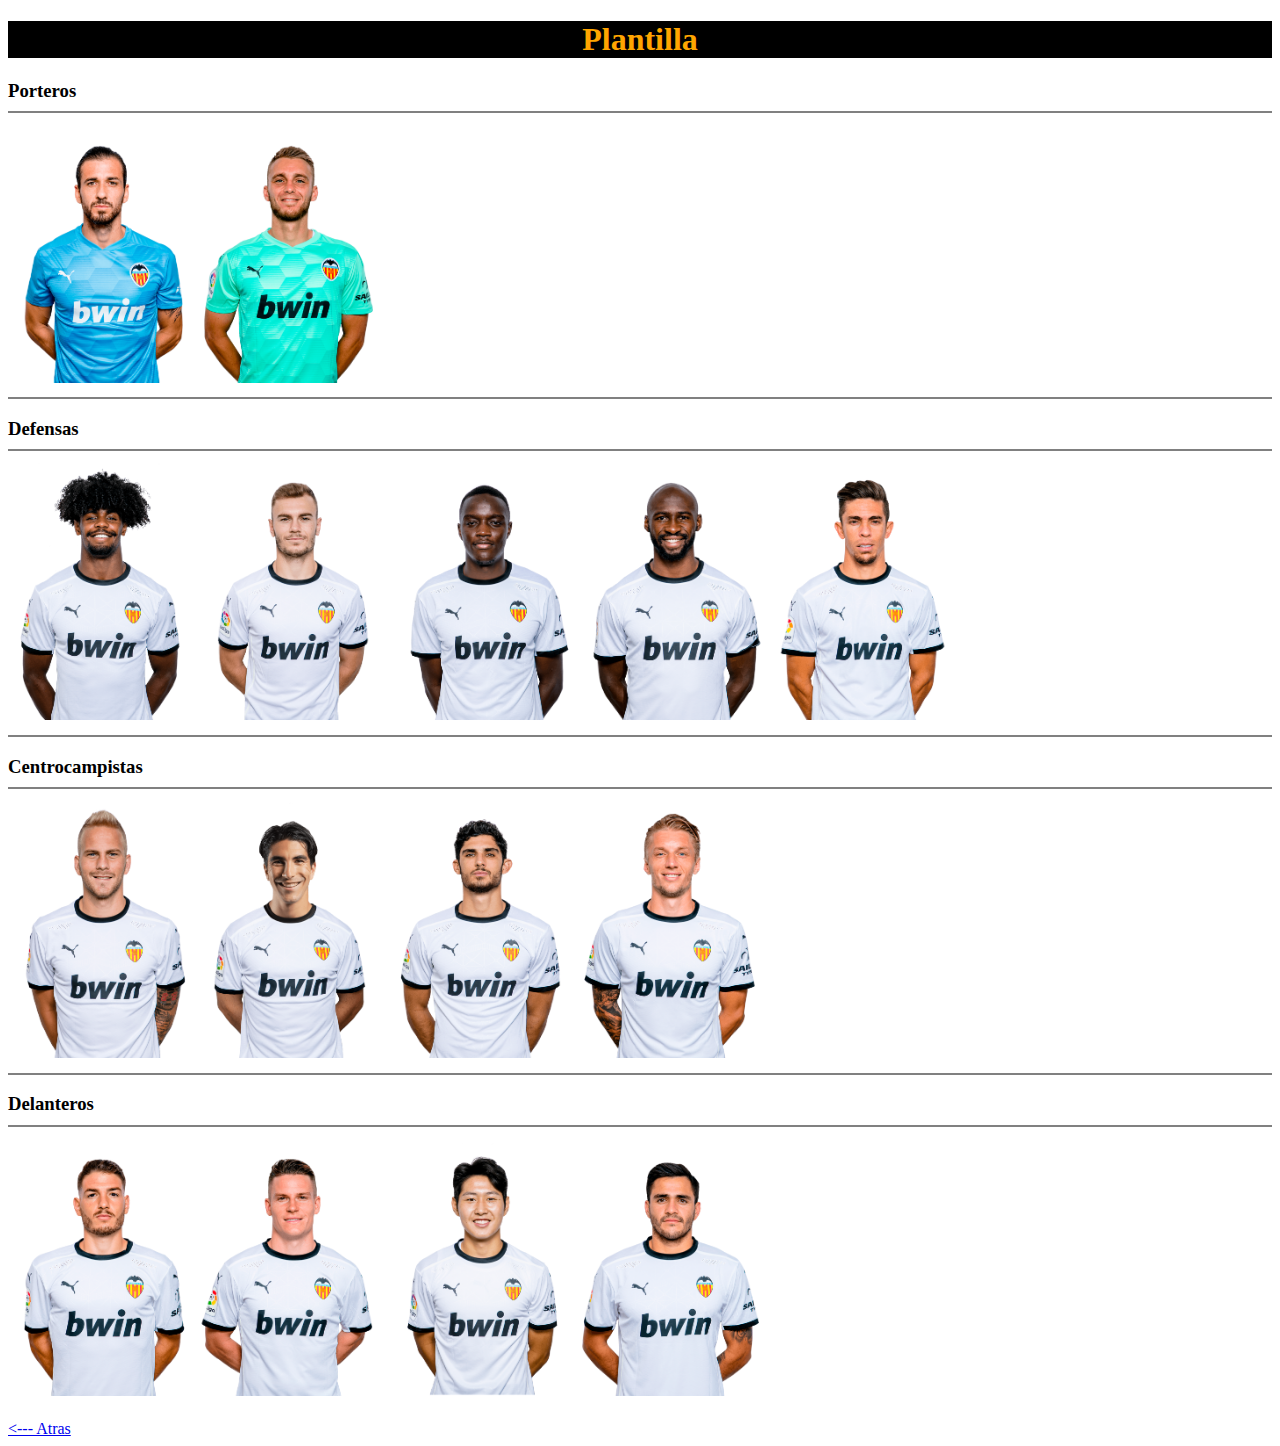
<file: plantilla.html>
<!DOCTYPE html>
<html lang="es">
<head>
    <meta charset="UTF-8">
    <meta http-equiv="X-UA-Compatible" content="IE=edge">
    <meta name="viewport" content="width=device-width, initial-scale=1.0">
    <title>Plantilla 3.9 </title>
    <link rel="stylesheet" href="style.css">
</head>
<body>
    <header>
        <h1 class="titulo">Plantilla</h1>
    </header>
    <section>
        <h3>
            Porteros
            <hr>
            <img src="img/jaume.png" alt="jaume" width="15%"><img src="img/cillessen.png" alt="cillessen" width="15%%">
            <hr>
        </h3>

        <h3>
            Defensas
            <hr>
            <img src="img/correia.png" alt="correia" width="15%"> <img src="img/lato.png" alt="lato" width="15%"><img src="img/diakhabi.png" alt="diakhabi" width="15%"><img src="img/mangala.png" alt="mangala" width="15%"><img src="img/paulista.png" alt="paulista" width="15%">
        <hr>    
        </h3>
<h3>
Centrocampistas
<hr>
<img src="img/racic.png" alt="racic" width="15%"><img src="img/soler.png" alt="soler" width="15%"><img src="img/guedes.png" alt="guedes" width="15%"><img src="img/wass.png" alt="wass" width="15%">
<hr>
</h3>
<h3>
Delanteros
<hr>
<img src="img/vallejo.png" alt="vallejo" width="15%"><img src="img/gameiro.png" alt="gameiro" width="15%"><img src="img/lee.png" alt="lee" width="15%"><img src="img/maxi.png" alt="maxi" width="15%">

</h3>

    </section>
    <footer>
        <a href="index.html"> <--- Atras</a>
    </footer>
</body>
</html>
</file>
<file: style.css>
header{
    background-color: black;
}

h1.titulo{
    color: orange;
    text-align: center;
    
    
}
p.enlaces{
    color: black;
    text-align: center;
}

hr{
border-style: double;

}

img.logo{

    float: left;
}
</file>
